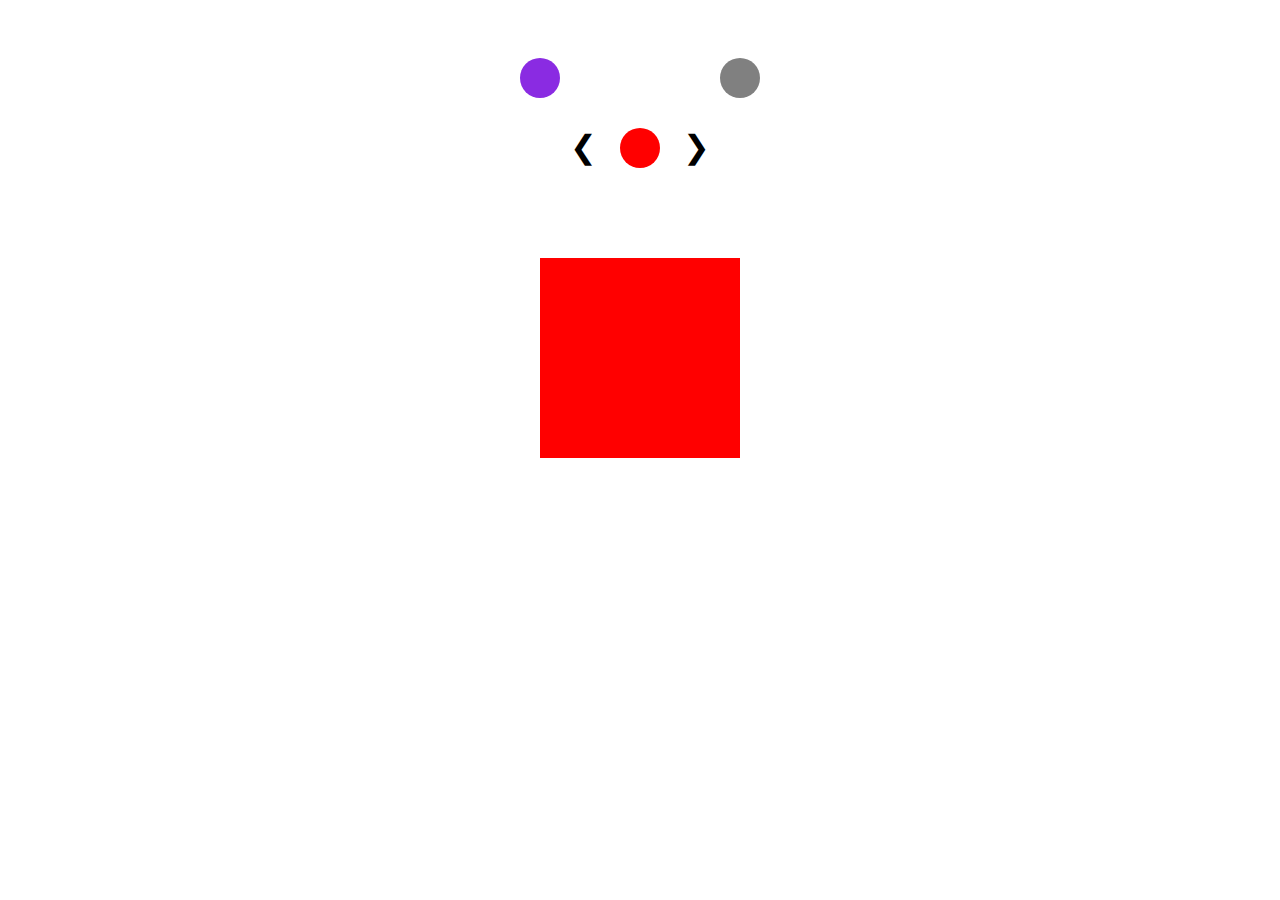
<file: index.html>
<!DOCTYPE html>
<html lang="pt-br">
<head>
  <meta charset="UTF-8">
  <title>Carrossel Elíptico</title>
  <link rel="stylesheet" href="style.css">
</head>
<body>

  <div class="carousel">
    <div class="arrow left" onclick="rotate(-1)">&#x276E;</div>
    <div class="arrow right" onclick="rotate(1)">&#x276F;</div>

    <div class="circle" id="circle0" style="background: red;"></div>
    <div class="circle" id="circle1" style="background: gray;"></div>
    <div class="circle" id="circle2" style="background: blueviolet;"></div>
  </div>

  <div class="squares">
    <div class="square" style="background: red;"></div>
    <div class="square" style="background: gray;"></div>
    <div class="square" style="background: blueviolet;"></div>
  </div>

  <script src="script.js"></script>
</body>
</html>
</file>
<file: style.css>
body {
  background: white;
  font-family: sans-serif;
  text-align: center;
  padding: 50px;
  position: relative;
}

.carousel {
  position: relative;
  width: 300px;
  height: 180px;
  margin: 0 auto;
}

.arrow {
  position: absolute;
  top: 70px; /* ajustado para alinhar com o círculo central */
  font-size: 32px;
  cursor: pointer;
  z-index: 10;
  user-select: none;
}

.arrow.left {
  left: 80px;  /* mais próximo do círculo central */
}

.arrow.right {
  right: 80px;
}

.circle {
  position: absolute;
  width: 40px;
  height: 40px;
  border-radius: 50%;
  z-index: 1;
}

.squares {
  margin-top: 20px;
  height: 200px;
  position: relative;
}

.square {
  width: 200px;
  height: 200px;
  position: absolute;
  top: 0;
  left: 50%;
  transform: translateX(-50%);
  display: none;
}

.square.active {
  display: block;
}
</file>
